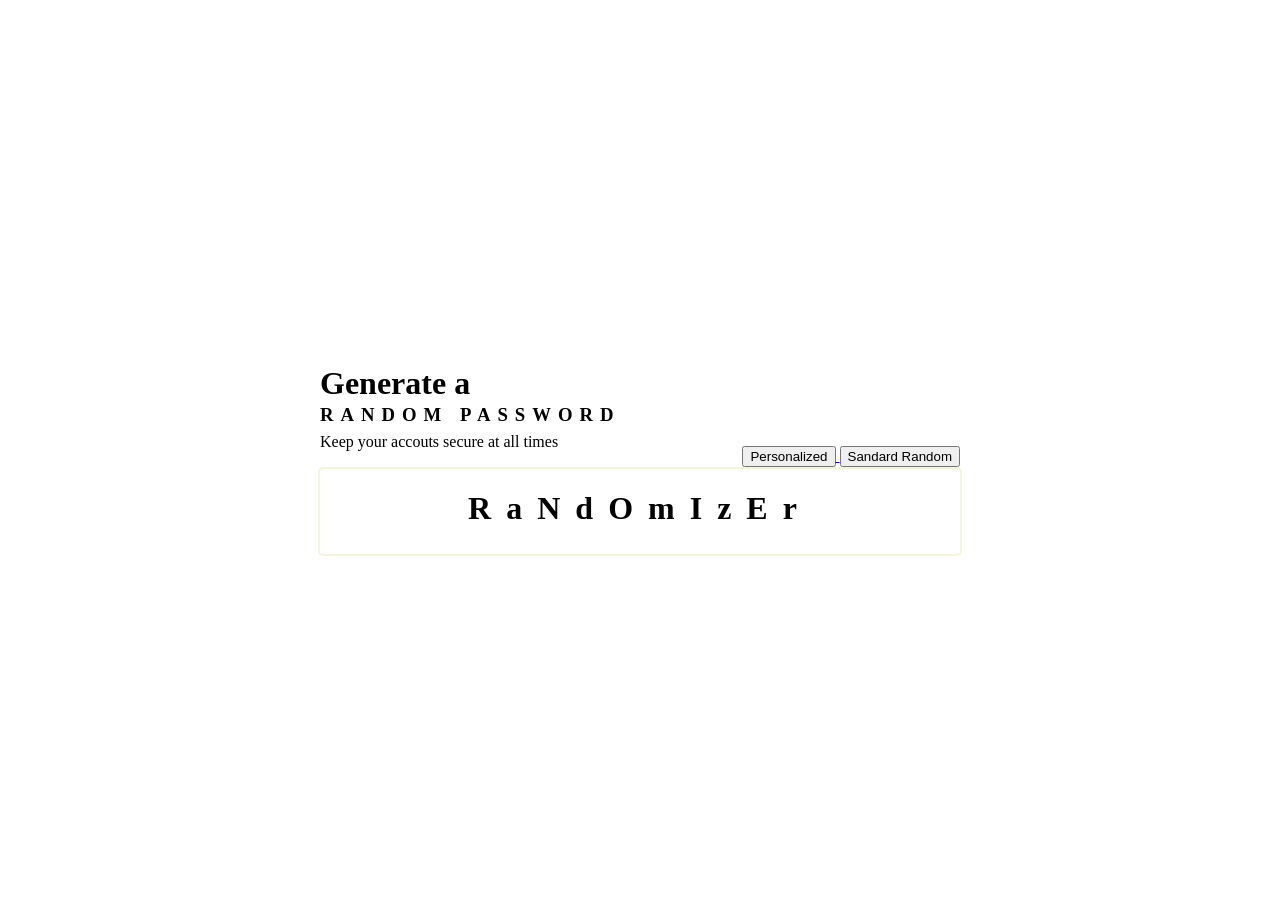
<file: indexStandard.html>
<!DOCTYPE html>
<html lang="en">
<head>
    <meta charset="UTF-8">
    <meta name="viewport" content="width=device-width, initial-scale=1.0">
    <title>Password Generator</title>
    <link rel="stylesheet" href="randomizer.css">
</head>
<body>
    <header>
        <div>
            <h1>Generate a</h1>
            <h3>RANDOM PASSWORD</h3>
            <p>Keep your accouts secure at all times</p>
            <script src="randomizer.js"></script>
            <!-- <button>GENERATE PASSWORD</button> -->
        </div>
        <div class="nav-bar">
            <a href="index.html"> <button class="nav-btn" url>Personalized</button> </a>
            <a href="indexStandard.html"> <button class="nav-btn">Sandard Random</button> </a>
        </div>
    </header>
   
    <div id="form">
        <h1 id="text">RaNdOmIzEr</h1>
    </div>
</body>
</body>
</html>
</file>
<file: randomizer.css>
body{
    display: flex;
    justify-content: center;
    align-items: center;
    margin: 0 auto;
    width: 50%;
    flex-direction: column;
    min-height: 100vh;
    
    /* background-color: rgb(179, 201, 241); */
    /* background-image: url(image.jpg); */
    background-size: cover;
    background-position: center;
    background-repeat: no-repeat;
}
main{
    background-color: rgba(210, 180, 140, 0.6);
    padding: 50px;
    padding-top: 5px;
    border-radius: 7px;
}
header{
    width: 100%;
    display: flex;
    flex-direction: row;
    align-items: flex-end;
    justify-content: space-between;
}
h3{
    margin-top: 2px;
    letter-spacing: 7px;
    margin-bottom: 0px;
}
h1{
    margin-bottom: 2px;
}
p{
    margin-top: 7px;
}
#form{
    border: 2px solid  rgba(245, 245, 220);
    width: 100%;  
    text-align: center;
    border-radius: 5px;
    padding-bottom: 25px;
}
#text{
    letter-spacing: 15px;
}
hr{
    height: 2px;
    background-color: rgb(153, 39, 39);
    border: none;
    width: 20%;
}
input[type="range"]{
    width: 80%;
    margin-top: 30px;
}
#toggle{
    display: flex;
    justify-content: center;
    gap: 12px;
    margin-top: 15px;
    

}
#password-btn{
    margin-top: 30px;
    margin-bottom: 20px;
    border: none;
    border-radius: 20px;
    padding: 10px;
    font-weight: bolder;
    background-color: beige;
    cursor: pointer;
    color: rgb(86, 22, 22);
    
}
#passwords , #copy{
    display: flex;
    justify-content: space-evenly;
    /* align-items: flex-end; */
}
#copy{
    cursor: pointer;
}
</file>
